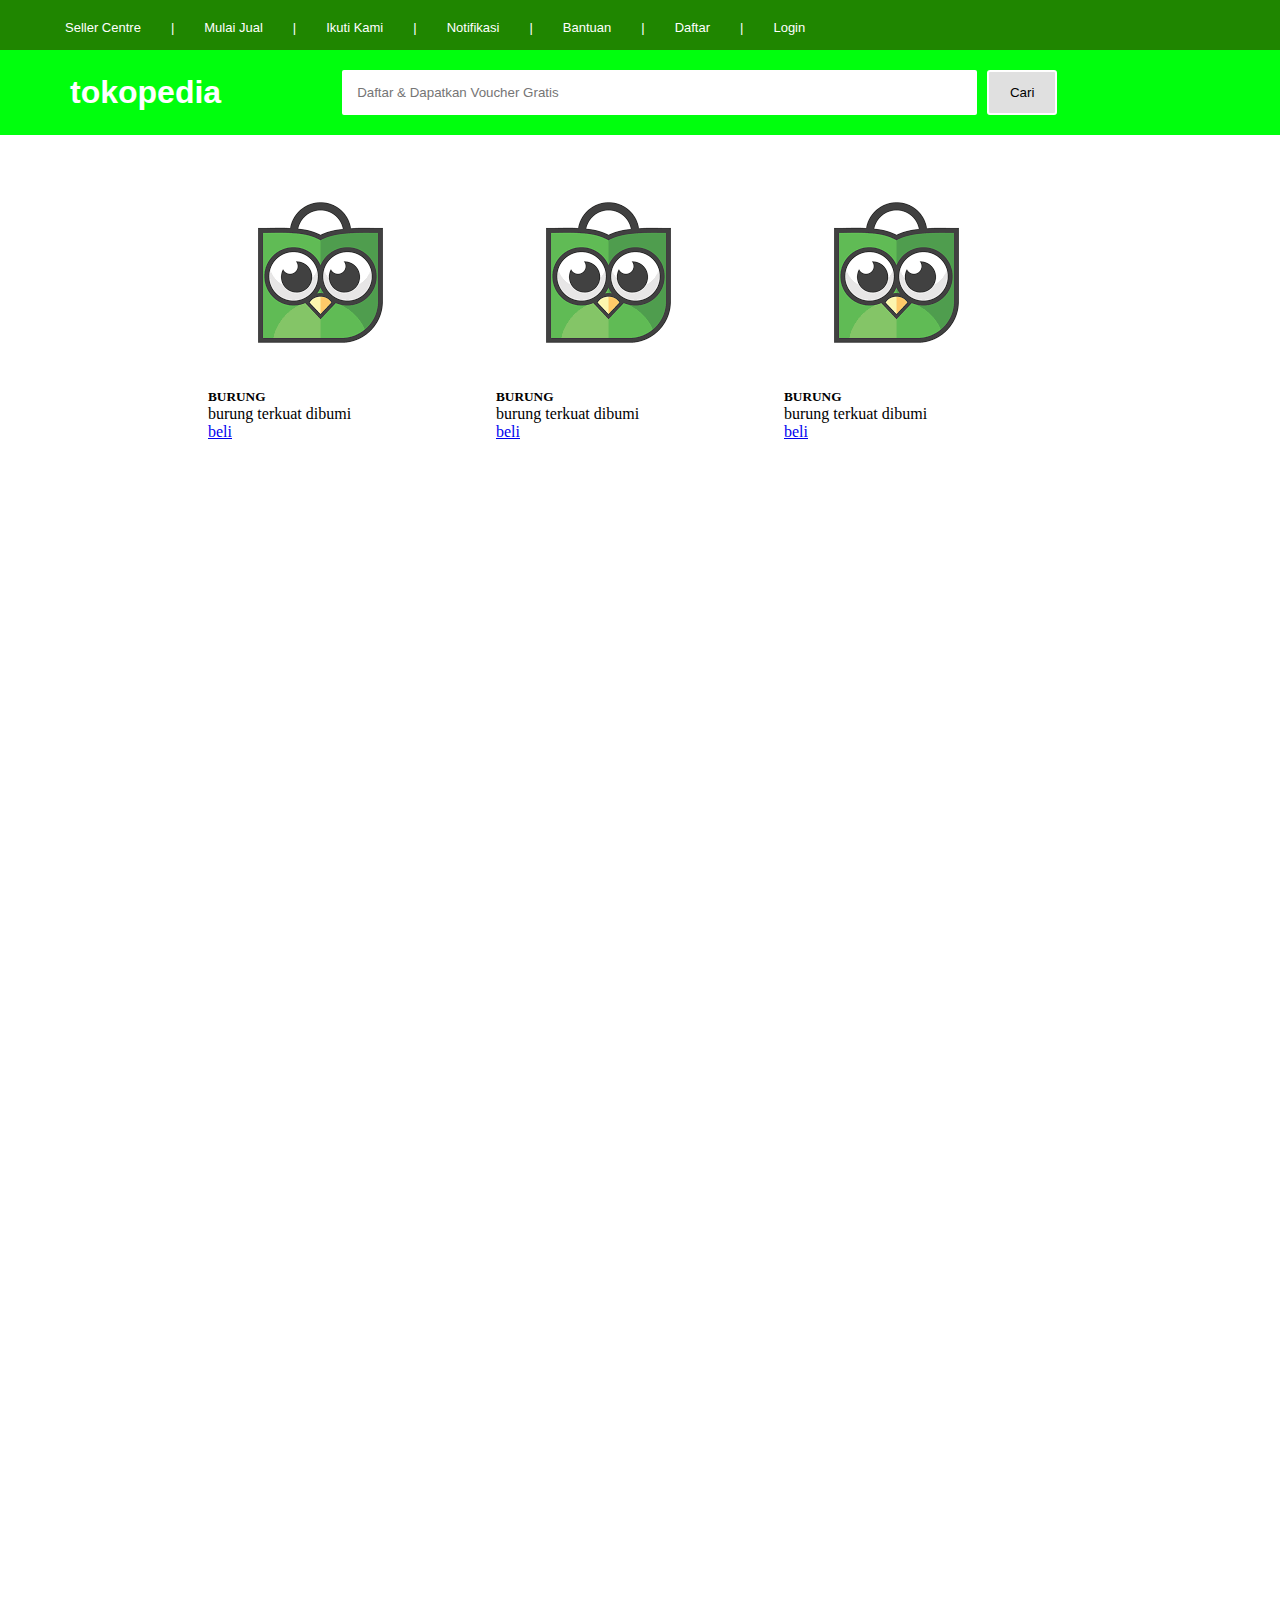
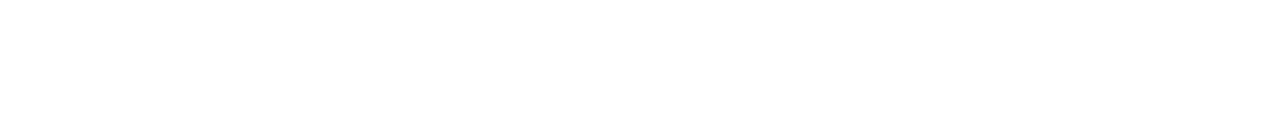
<file: index.html>
<!DOCTYPE html>
<html lang="en">
<head>
    <meta charset="UTF-8">
    <meta http-equiv="X-UA-Compatible" content="IE=edge">
    <meta name="viewport" content="width=device-width, initial-scale=1.0">

    <link rel="stylesheet" href="toko.css">
    <!-- CSS only -->
<link href="https://cdn.jsdelivr.net/npm/bootstrap@5.2.0/dist/css/bootstrap.min.css" rel="stylesheet" integrity="sha384-gH2yIJqKdNHPEq0n4Mqa/HGKIhSkIHeL5AyhkYV8i59U5AR6csBvApHHNl/vI1Bx" crossorigin="anonymous">
    <title>Document</title>
</head>
<body>
<div class="navigasi" style="z-index: 1;">
    <div class="atas">
        <a href="#">Seller Centre</a>
        <a href="#">|</a>
        <a href="#">Mulai Jual</a>
        <a href="#">|</a>
        <a href="#">Ikuti Kami</a>

        <a href="#">|</a>
        <a class="kanan" href="#">Notifikasi</a>
        <a href="#">|</a>
        <a class="kanan" href="#">Bantuan</a>
        <a href="#">|</a>

        <a href="#">Daftar</a>
        <a href="#">|</a>
        <a href="#">Login</a>
    </div>

    <div class="navbar">

        
        <h1>tokopedia</h1>
        <input type="text" placeholder="Daftar & Dapatkan Voucher Gratis" >
        <button>Cari</button>

       

    </div>
</div>

<div class="spasi" style="padding: 80px">

</div>


<div style="display: flex; justify-content: center;">

    <div class="card" style="width: 18rem;">
        <img src="[data-uri]"
    class="card-img-top" alt="...">
        <div class="card-body">
        <h5 class="card-title">BURUNG</h5>
        <p class="card-text">burung terkuat dibumi</p>
        <a href="#" class="btn btn-primary">beli</a>
        </div>
    </div>

    

    <div class="card" style="width: 18rem;">
        <img src="[data-uri]"
    class="card-img-top" alt="...">
        <div class="card-body">
        <h5 class="card-title">BURUNG</h5>
        <p class="card-text">burung terkuat dibumi</p>
        <a href="#" class="btn btn-primary">beli</a>
        </div>
    </div>


    <div class="card" style="width: 18rem;">
        <img src="[data-uri]"
    class="card-img-top" alt="...">
        <div class="card-body">
        <h5 class="card-title">BURUNG</h5>
        <p class="card-text">burung terkuat dibumi</p>
        <a href="#" class="btn btn-primary">beli</a>
        </div>
    </div>
    </div>

</div>




 


<div style="padding: 50%;"></div>


</body>
</html>
</file>
<file: toko.css>
*{
    margin: 0;
}

.navigasi{
    position: fixed;
    width: 100%;
}

.atas{
    background-color:rgb(31, 134, 0) ;
    padding-left: 50px;
    display: flex;
    align-items: center;
}

.atas a{
    color: white;
    text-decoration: none; 
    margin: 15px;
    padding-top: 5px;
    font-family: sans-serif;
    font-size: 13px;
    
}

.kanan  {
    text-align: right;
    
}

.navbar{
    background-color: rgb(0, 255, 13);
    padding: 20px;
    display: flex;
    align-items: center;
    padding-left: 50px;
}

.navbar h1{
    font-family: sans-serif;
    font-weight: bold;
    color: white;
    margin-left: 20px;
}

.keranjang{
    width: 40px;
    height: 40px;
    margin-left: 5%;
}

.keranjang:hover{
    cursor: pointer;
}

.shopee-logo{
    border-radius: 50%;
    width: 5%;
    height: 5%;
}

.navbar input{
    margin-left: 10%;
    width: 50%;
    padding: 15px;
    border-radius: 2px;
    border: none;
}

.navbar button{
    background-color: rgb(224, 224, 224);
    border: none;
    width: 70px;
    height: 45px;
    border: 2px solid white;
    margin-left: 10px;
    border-radius: 3px;
}

.navbar button:hover{
    background-color: rgb(0, 107, 134);
    cursor: pointer;
}

.kotak h4{
font-size: 30px;
margin:center;


}
</file>
